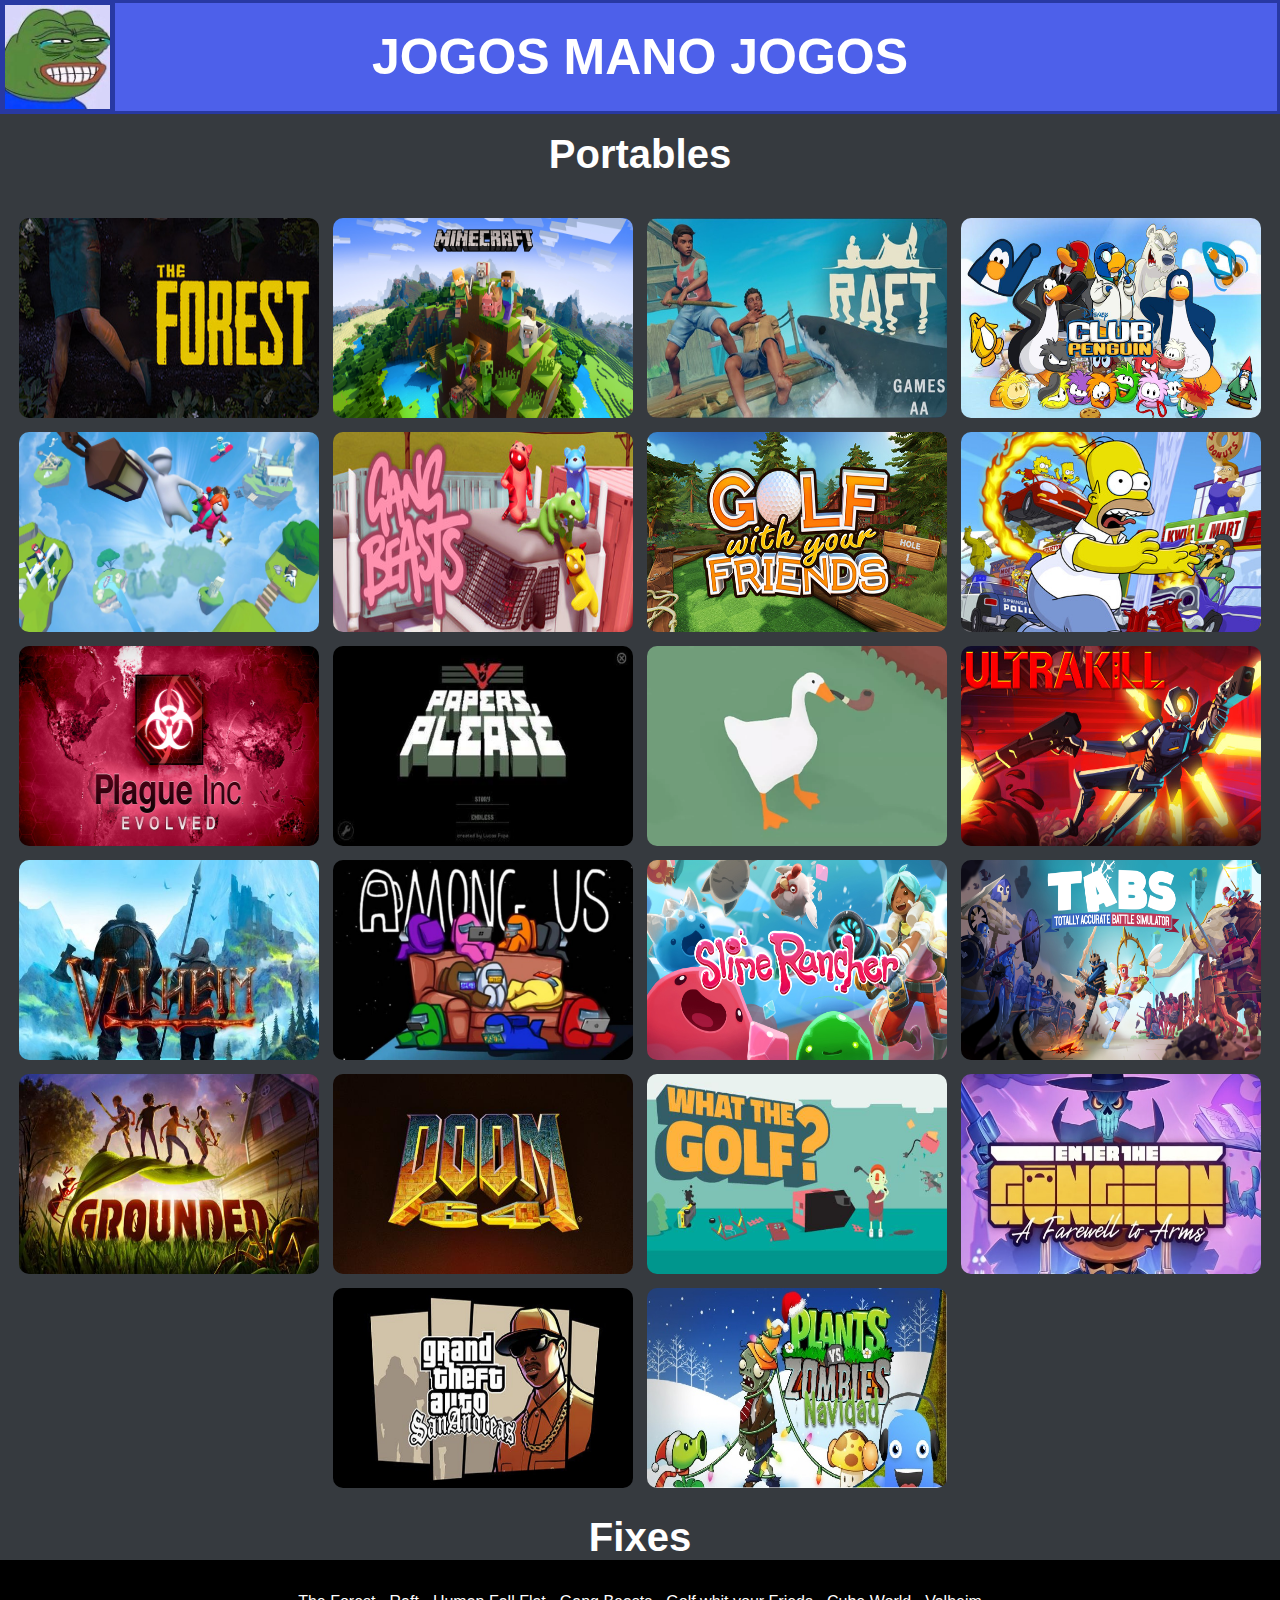
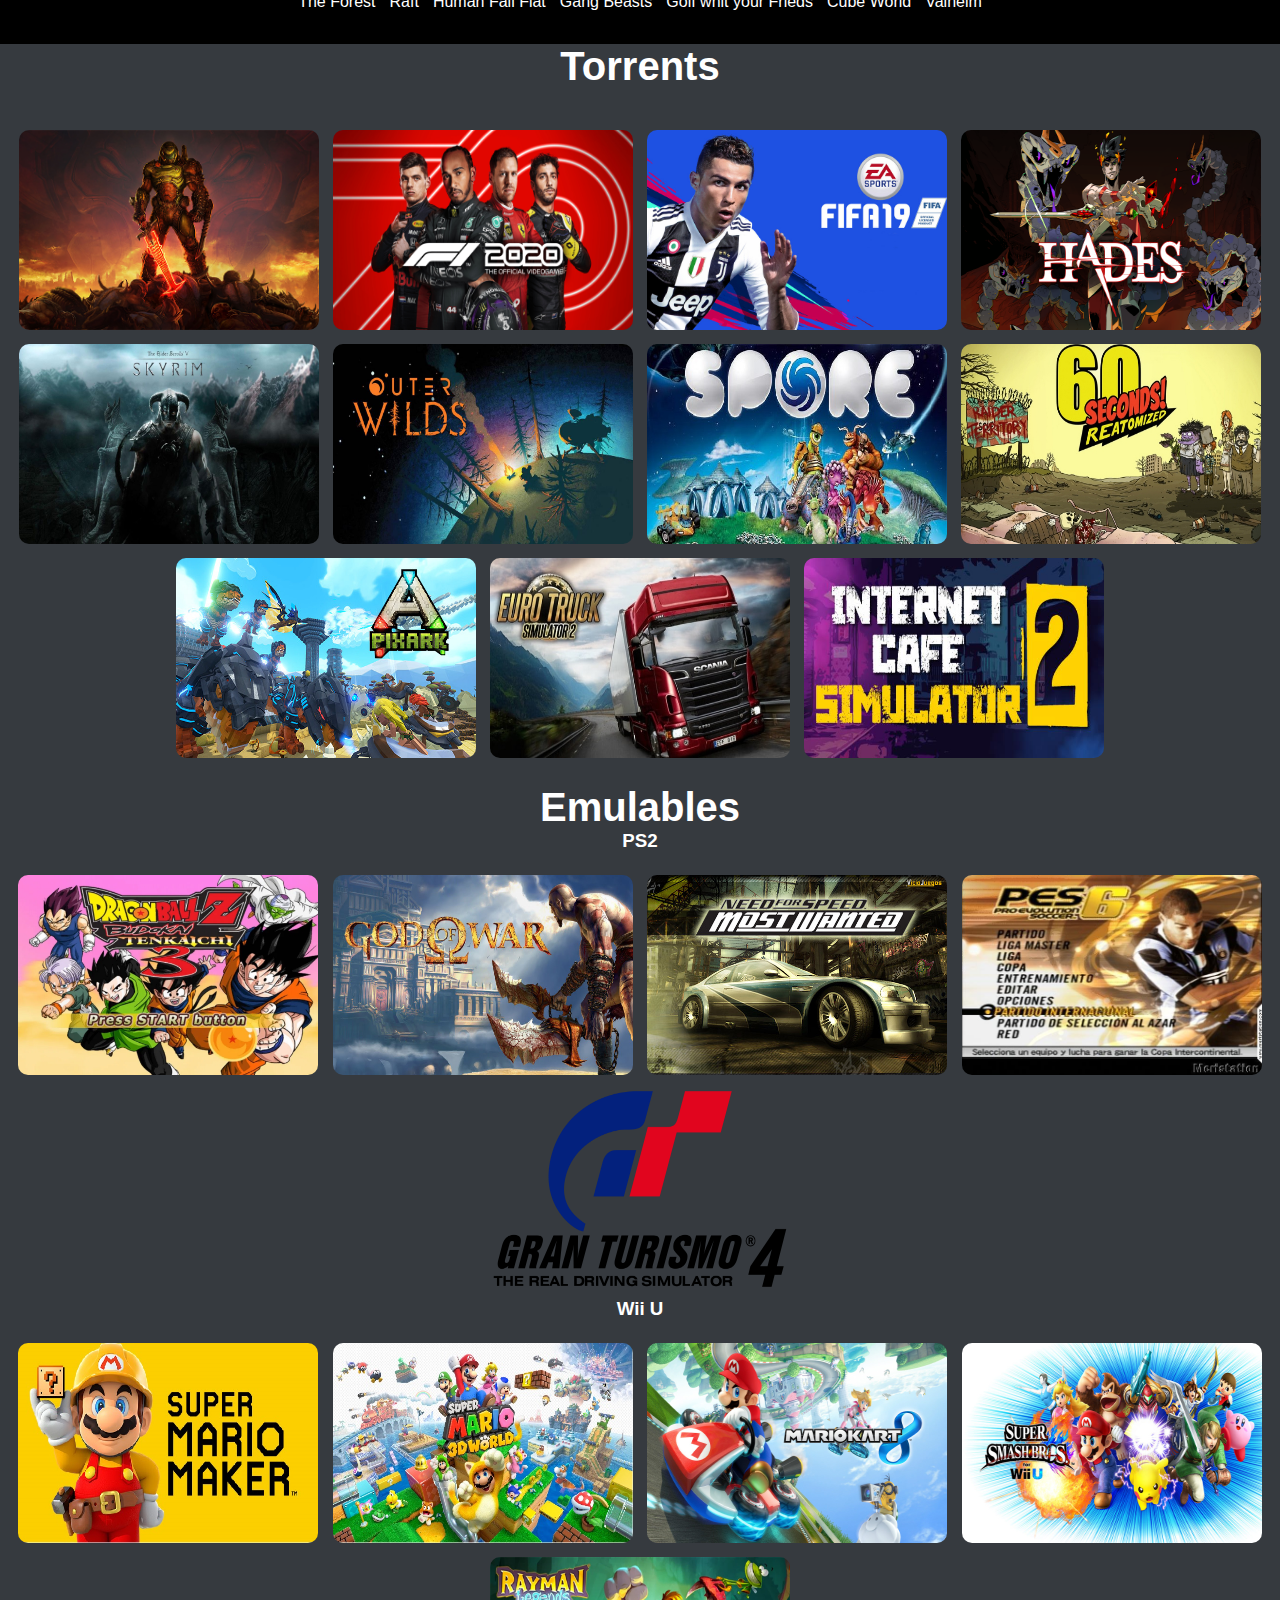
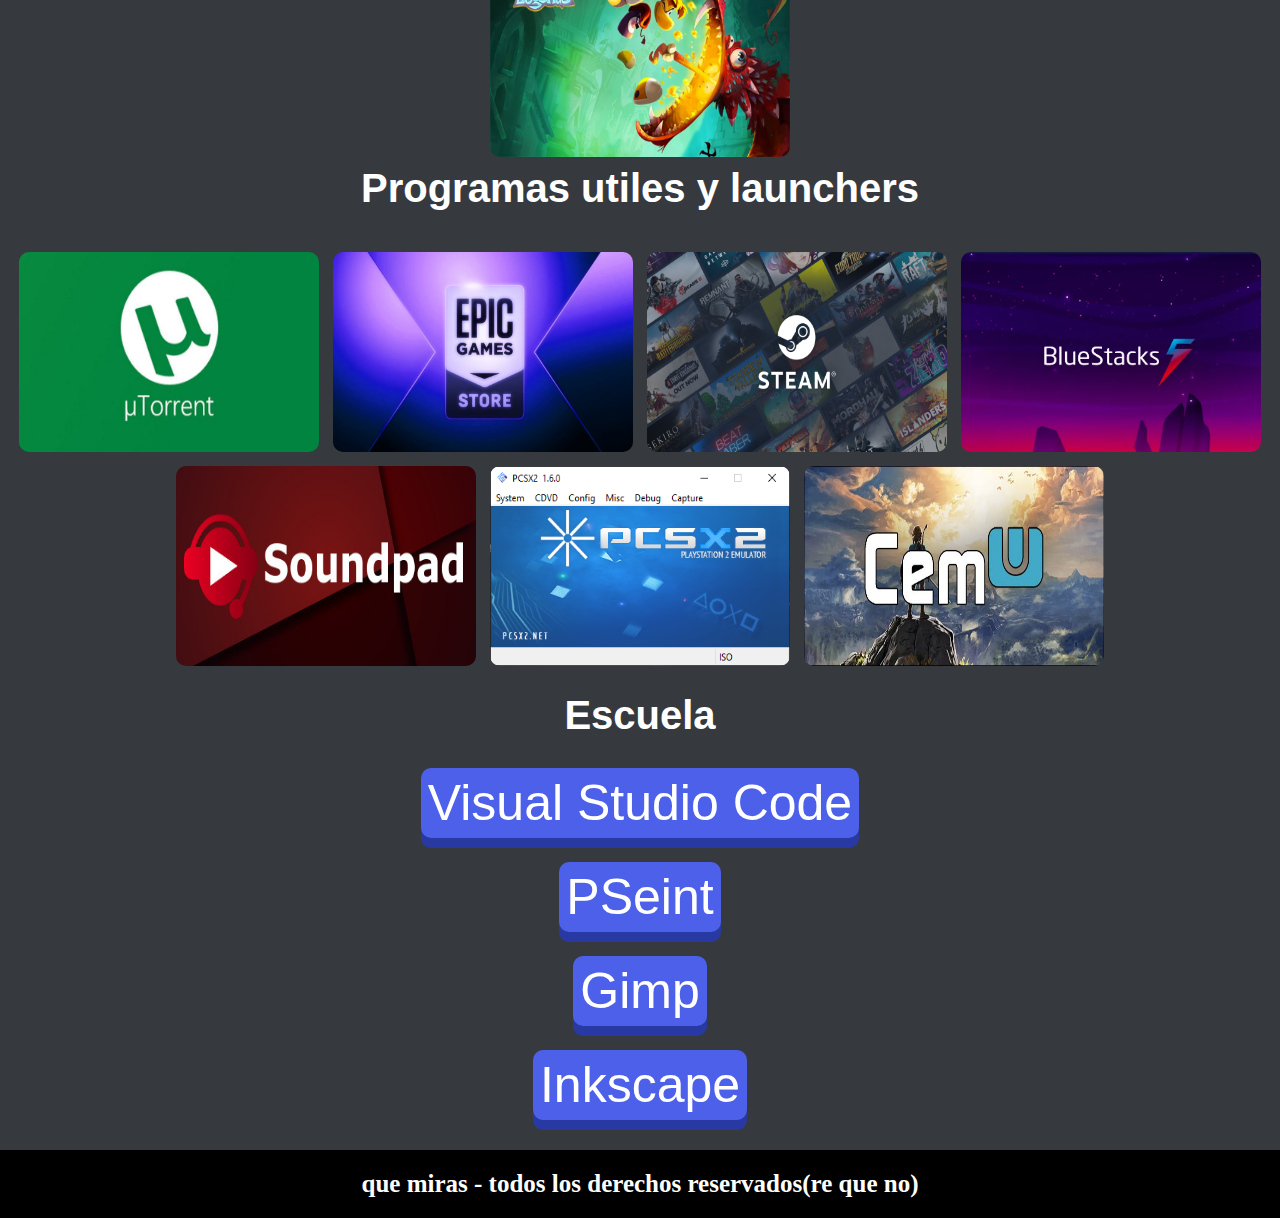
<file: index.html>
<!DOCTYPE html>
<html lang="en">
<head>
    <meta charset="UTF-8">
    <meta http-equiv="X-UA-Compatible" content="IE=edge">
    <meta name="viewport" content="width=device-width, initial-scale=1.0">
    <link rel="stylesheet" href="style.css">
    <link rel="shortcut icon" href="favicon.jpg" type="image/x-icon">
    <title>JUEGOS LINK XD</title>
</head>
<body>
    <div class="pepe">
        <a href="#"><img src="favicon.jpg"></a>
    </div>

    <header>
        <p class="lol">JOGOS MANO JOGOS</p>
        <br>
        <h2>Portables</h2>
        <br>
        <br>
    </header> 

    <div class="liv">
        <a href="https://www.mediafire.com/file/p157sn734088ktp/The.F0re3st.v1.12.rar/file"><img src="Theforest.jpg" width="300" height="200" alt="The forest"></a>
        <a href="https://tlauncher.org/installer"><img src="Minecraft.jpg" width="300" height="200" alt="Minecraft"></a>
        <a href="https://www.mediafire.com/file/leb1g69o4u870l4/R4ftUp13.rar/file"><img width="300" height="200"  src="Raft.jpg" alt="Raft"></a>
        <a href="https://www.mediafire.com/file/eeb38e07249zxdk/SuperClubPenguin+Setup+1.0.0.exe/file"><img  width="300" height="200" src="clu penguin.jpg" alt="Club penguin"></a>        <a href="https://www.mediafire.com/file/l9lpnm0u8yst1dz/H.F.F.F4CT3RY.rar/file"><img src="HFF.jpg"  width="300" height="200" alt="Human fall flat"></a>
        <a href="https://mega.nz/file/cIVBFAiC#lp1jFhMxsvpNAqjsbPowxTjn8ydVgKjgYj0lgdADw10"><img src="gang-beasts.jpg"  width="300" height="200" alt="Gang Beasts"></a>
        <a href="https://www.mediafire.com/file/3u61mr85u45ikkz/GwithF.v04.01.2021.rar/file"><img src="golf wyf.jpg"  width="300" height="200" alt="Golf WYF"></a>
        <a href="https://www.mediafire.com/file/rlo3dubhge6n6n9/The_Simpsons_Hit_%2526_Run_by_Moneyyy69.rar/file"><img src="Hit and run.jpeg"  width="300" height="200" alt="Los simpsons"></a>
        <a href="https://www.mediafire.com/file/8vf7av64pylr003/Pl4gu3Inc1.18.4.0.rar/file"><img src="Plague inc.jpg"  width="300" height="200" alt="Plague INC"></a>
        <a href="https://www.mediafire.com/file/mqjyvftxzzl0yls/PPv1.1.67-PiviGames.blog.rar/file"><img src="Papers please.jpg"  width="300" height="200" alt="Papers, please"></a>
        <a href="http://www.mediafire.com/file/3uqedwh58ejxox4/file"><img src="gansojuego.webp"  width="300" height="200" alt="Gansojuego"></a>
        <a href="https://www.mediafire.com/file/vkd85dr5gby1goz/ULTRAKILL.The.Saw.Your.Heart.Early.Access.zip/file"><img src="Ultrakill.jpg"  width="300" height="200" alt="Ultrakill"></a>
        <a href="https://www.mediafire.com/file/jtffmdmxq7vrcw3/Valheim.v0.207.20.Early.Access.zip/file"><img  width="300" height="200" src="Valheim-Online-PiviGames.jpg" alt="Valheim"></a>
        <a href="https://www.mediafire.com/file/7s504yd42fxt4q3/Among+Us+v2022.02.24s.rar/file"><img src="Among us.jpeg"  width="300" height="200" alt="Among us"></a>
        <a href="https://www.mediafire.com/file/wlpvt18s6dyzs56/Slim3Rr+1.4.4.rar/file"><img src="slime rancher.jpg" height="200" width="300" alt="Slime rancher"></a>
        <a href="https://www.mediafire.com/file/6vudhtg4tcwk6vk/Totally.Accurate.Battle.Simulator.v1.0.4.rar/file"><img src="TABS.jpg" height="200" width="300" alt="TABS"></a>
        <a href="https://www.mediafire.com/file/8xedi3be5h23ujo/Grounded.v0.12.2.3592-0xdeadc0de.rar/file"><img class="prox" width="300" height="200"src="Nuevos/Grounded.jpg" alt="grounded"></a>
        <a href="https://www.mediafire.com/file/nxliludrjmfdrim/D00M.64.rar/file"><img src="NUEVOSv2/DOOM64.jpg" width="300" height="200" alt="doom64"></a>
        <a href="https://www.mediafire.com/file/v7qawf5hso9l0iu/WtheG.rar/file"><img src="NUEVOSv2/WTG.jpg" width="300" height="200" alt="WTG"></a>
        <a href="https://www.mediafire.com/file/rws1g4w546qauae/Enter.the.gun.v2.1.9.rar/file"><img src="NUEVOSv2/ETG.jpg" width="300" height="200" alt="ETTG"></a>
        <a href="https://www.mediafire.com/file/g9d7rhuphzjb6qj/GTA_San_Andreas.rar/file"><img src="NUEVOSv2/GTASA.png" width="300" height="200" alt="GTASA"></a>
        <a href="https://www.mediafire.com/file/97l3ngbpe083g2a/Plantas_Vs_Zombis_Navidad.VeroxPiviGames.rar/file"><img src="NUEVOSv2/PVZ.jpg" width="300" height="200" alt="PVZ"></a>
        <br>
        <br>
            
    </div>

    <header>
        <h2>Fixes</h2>
    </header>   
    <footer>
    <div class="fix">
        <br>
    <a href="https://mega.nz/file/huADUCSQ#BcDQMX-lp1H9_CbCDBPYRE-bOOBx7CdURgR3WvosMw0">The Forest</a>
    <a href="https://racaty.net/egd4jlssulef">Raft</a>
    <a href="https://drive.google.com/file/d/198Q6Iwd4ru-QcjtBDB995nMRSpk_DJUf/view?usp=sharing">Human Fall Flat</a>
    <a href=" https://racaty.net/dwbectr8mfxo">Gang Beasts</a>
    <a href="https://racaty.net/8wsqty4pgjqg">Golf whit your Frieds</a>
    <a href="mega.nz/#!x2RxXA4Q!v0NDRn7IeyAksYDxTCtsBR2HD2HOq6qD5j4geLYQ3-E">Cube World</a>
    <a href="https://mega.nz/file/RoA2GJwC#IlDVVIRu9pSD2FkaqTqmOe1m2e9_cYw9PPpouvqLzaU">Valheim</a>
    <br>
    <br>            
    </div>
</footer>

    <header>
        <h2>Torrents</h2>
        <br>
        <br>
            
    </header>
    <div class="liv">
        <a href="https://madiashare.com/downloads?d=1layvgjz08kuo5334s"><img src="doom.jpg" height="200" width="300" alt="Doom eternal"></a>
        <a href=" https://files.ztorrents.net/download/4F7bXNAXs6hmUEw"><img src="f12020.jpg" height="200" width="300" alt="F1 2020"></a>
        <a href="https://www.gamestorrents.fm/wp-content/uploads/files/1552345876-Fifa%202019%20[wWw.GamesTorrents.TV].torrent"><img src="elbichosuu.jpg" height="200" width="300" alt="FIFA 19"></a>
        <a href="https://madiashare.com/downloads?d=1layvgje07l0goz1qz"><img src="hades.png" height="200" width="300" alt="Hades"></a>
        <a href="https://madiashare.com/downloads?d=1layvgjj6mkvwjzmqp"><img src="skyrim.jpg" height="200" width="300" alt="Skyrim"></a>
        <a href="https://madiashare.com/downloads?d=1layvgjq6pku5kim0a"><img src="outer wilds.jpg" height="200" width="300" alt="Outer wilds"></a>
        <a href="https://www.mediafire.com/file/bows34oelk7i6ix/Spore.Complete.Edition.Multi-RU.Repack.by.z10yded.rar/file"><img class="prox" width="300" height="200" src="Nuevos/spore.jpg" alt="spore"></a>
        <a href="https://madiashare.com/downloads?d=1layvgj3ewkrxmx9u6"><img class="prox" width="300" height="200"src="Nuevos/60sec.jpg" alt="60sec"></a>
        <a href="https://www.mediafire.com/file/36miuq5jgjv2hvx/PixARK.v12.02.2022.zip/file"><img class="prox" width="300" height="200"src="Nuevos/pixark.jpg" alt="pixark"></a>
        <a href="https://madiashare.com/downloads?d=1layvgjqv2kx4o4jbu"><img class="prox" width="300" height="200"src="Nuevos/trucksim.jpg" alt="trucksim"></a>
        <a href="https://madiashare.com/downloads?d=1layvgj19tpk2by30on"><img class="prox" width="300" height="200"src="Nuevos/internetcafesim.jpg" alt="cibersim"></a>   
        <br>
        <br>
            
    </div>  
    <header>
        <h2>Emulables</h2>
        <div class="liv">
            <h3>PS2</h3>
            <br>
            <a href="https://romsfun.com/download/dragonball-z-budokai-tenkaichi-3-12934/2"><img class="prox" width="300" height="200"src="Nuevos/dragonball.webp" alt="dragon ball"></a>
            <a href="https://romsfun.com/download/god-of-war-70788/1"><img class="prox" width="300" height="200"alt="godOW" src="emus/GOW.jpg" ></a>
            <a href="https://romsfun.com/download/need-for-speed-most-wanted-black-edition-88613/2"><img class="prox" width="300" height="200"alt="NFS" src="emus/NFS.jpg" ></a>
            <a href="https://romsfun.com/download/pes-6-pro-evolution-soccer-88779/8"><img class="prox" width="300" height="200"alt="PES6" src="emus/PES6.jpg"></a>
            <a href="https://romsfun.com/download/gran-turismo-4-12973/3"><img class="prox" width="300" height="200"alt="GT4" src="emus/GT4.png" ></a>
            <br>
            <h3>Wii U</h3>
            <br>
            <a href="https://romsfun.com/download/super-mario-maker-2-1-39145/1"><img class="prox" width="300" height="200" src="emus/supermariomaker.jpg" alt="mariomaker"></a>
            <a href="https://romsfun.com/download/super-mario-3d-world-5-39141/2"><img class="prox" width="300" height="200"src="emus/supermario3d.jpg" alt="super3d"></a>
           <a href="https://romsfun.com/download/mario-kart-8-39114/3"><img class="prox" width="300" height="200"src="emus/mariokart8.jpg" alt="mariokart"></a>
           <a href="https://romsfun.com/download/super-smash-bros-for-wii-u-39154/2"><img class="prox" width="300" height="200" src="emus/SSB.jpg" alt="smashbros"></a>
           <a href="https://romsfun.com/download/rayman-legends-2-39190/1"><img class="prox" width="300" height="200" src="emus/rayman legends.webp" alt="raymanleg"></a>  
            </div>
    </header>  
    <header>
        <h2>Programas utiles y launchers</h2>
        <br>
        <br>
            
    </header>
    <div class="liv">
        <a href="https://www.utorrent.com/intl/es/downloads/complete/track/stable/os/win/"><img src="Utorrent.jpg" width="300" height="200" alt="Utorrent"></a>
        <a href="https://launcher-public-service-prod06.ol.epicgames.com/launcher/api/installer/download/EpicGamesLauncherInstaller.msi"><img src="epic.jpg" width="300" height="200" alt="Epic"></a>
        <a href="https://store.steampowered.com/about/?snr=1_4_4__global-header"><img src="steam.jpg" width="300" height="200" alt="Steam"></a>
        <a href="https://cloud.bluestacks.com/api/getdownloadnow?platform=win&win_version=10&mac_version=&client_uuid=095758b5-23fe-47f2-98ff-e1a7f39f401f&app_pkg=&platform_cloud=%257B%2522description%2522%253A%2522Chrome%2520100.0.4896.60%2520on%2520Windows%252010%252064-bit%2522%252C%2522layout%2522%253A%2522Blink%2522%252C%2522manufacturer%2522%253Anull%252C%2522name%2522%253A%2522Chrome%2522%252C%2522prerelease%2522%253Anull%252C%2522product%2522%253Anull%252C%2522ua%2522%253A%2522Mozilla%252F5.0%2520(Windows%2520NT%252010.0%253B%2520Win64%253B%2520x64)%2520AppleWebKit%252F537.36%2520(KHTML%252C%2520like%2520Gecko)%2520Chrome%252F100.0.4896.60%2520Safari%252F537.36%2522%252C%2522version%2522%253A%2522100.0.4896.60%2522%252C%2522os%2522%253A%257B%2522architecture%2522%253A64%252C%2522family%2522%253A%2522Windows%2522%252C%2522version%2522%253A%252210%2522%257D%257D&preferred_lang=es&utm_source=&utm_medium=&gaCookie=&gclid=&clickid=&msclkid=&affiliateId=&offerId=&transaction_id=&aff_sub=&first_landing_page=&referrer=&download_page_referrer=&utm_campaign=aw-ded-es-bluestacks5-brand&exit_utm_campaign=bluestacks5-es&incompatible=false&bluestacks_version=bs5"><img src="bluestacks 5.webp" width="300" height="200" alt="Bluestacks"></a>
        <a href="https://www.mediafire.com/file/x8bzrpj4mui0ikd/Soundpad.rar/file"><img src="soundpad.jpg" width="300" height="200" alt="Soundpad"></a>
        <a href="https://github.com/PCSX2/pcsx2/releases/download/v1.6.0/pcsx2-v1.6.0-windows-32bit-installer.exe"><img width="300" height="200" src="Nuevos/psw3.png" alt="ps2"></a>
        <a href="https://cemu.info/releases/cemu_1.26.2.zip"><img width="300" height="200" src="Nuevos/cemu.jpg" alt="cemu"></a>
        <br>
        <br>
            
    </div>    
    <header>
        <h2>Escuela</h2>
        <br>
        <br>
            
    </header>
    <div class="esc">    
        <a style="text-align: center; color: white; font-family: Arial, Helvetica, sans-serif;" href="https://code.visualstudio.com/docs/?dv=win">Visual Studio Code</a>
            <br>
            <br>
            
            <br>
            <a style="text-align: center;color: white; font-family: Arial, Helvetica, sans-serif;" href="http://pseint.sourceforge.net/index.php?page=descargas.php&os=w32">PSeint</a>
            <br><br>
            
            <br>
            <a style="text-align: center;color: white; font-family: Arial, Helvetica, sans-serif;" href="http://www.gimp.org.es/descargar-gimp.html">Gimp</a>
            <br><br>
            
            <br>
            <a style="text-align: center;color: white; font-family: Arial, Helvetica, sans-serif;" href="https://inkscape.org/release/1.1.2/windows/">Inkscape</a>
    </div>
    <footer>
        <br>
        <br>
        <p>que miras - todos los derechos reservados(re que no)</p>
    </footer>
</body>
</html>
</file>
<file: style.css>
body {
    background-color:#363A3F;
}
*{
    margin: 0;
    padding: 0;
}
a {
    color: white;
    font-family: Arial, Helvetica, sans-serif;
    text-decoration: none;
}
a.liv:hover{
    text-decoration: underline;
}

header {
    color: white;
    font-family: Arial, Helvetica, sans-serif;
    text-align: center;
    
}
p.lol {
    float:none;   
    color: white;
    font-family: Arial, Helvetica, sans-serif;
    font-size: 50px;
    background: #4d60ea;
    padding: 25px;
    margin: 0;
    font-weight: bold;
    border: solid #2839a3;
    text-align: center;
}
div.liv img{
    border-radius: 10px;
    margin: 5px;

}
div.liv img:hover{
    box-shadow: none;
    border: 7px solid #4d60ea;
    border-radius: 20px;
}
div.liv{
    text-align: center;
    color: white;
}
footer div.fix{
    text-align: center;
    padding: 15px;
    background: black;
}
footer div.fix a{
    padding: 5px;
    color: white;


}
div.fix a:hover{
    text-decoration: underline;
}
div.esc{
    text-align: center;
}
div.esc a{
    font-size: 50px;
    color: white;
    background: #4d60ea;
    box-shadow: 0 10px 0 #2839a3;    
    padding: 7px;
    border-radius: 10px;
}
div.esc a:hover{
    box-shadow: 0 5px 0 #2839a3;
    padding: 5px;
}
div.esc a:active{
    background: #2839a3;
}
h2{
    font-size: 40px;
}
div.pepe img{
    position: absolute;
    border: 5px #2839a3 solid;
    text-align: right;
    width: 105px;
}
footer p{
    background: black;
    color: white;
    font-family: 'Times New Roman', Times, serif;
    padding: 20px;
    font-size: 25px;
    text-align: center;
    font-weight: bold;

}
h3{
    color: white;
    text-align: center;
    font-family: Arial, Helvetica, sans-serif;
}
</file>
